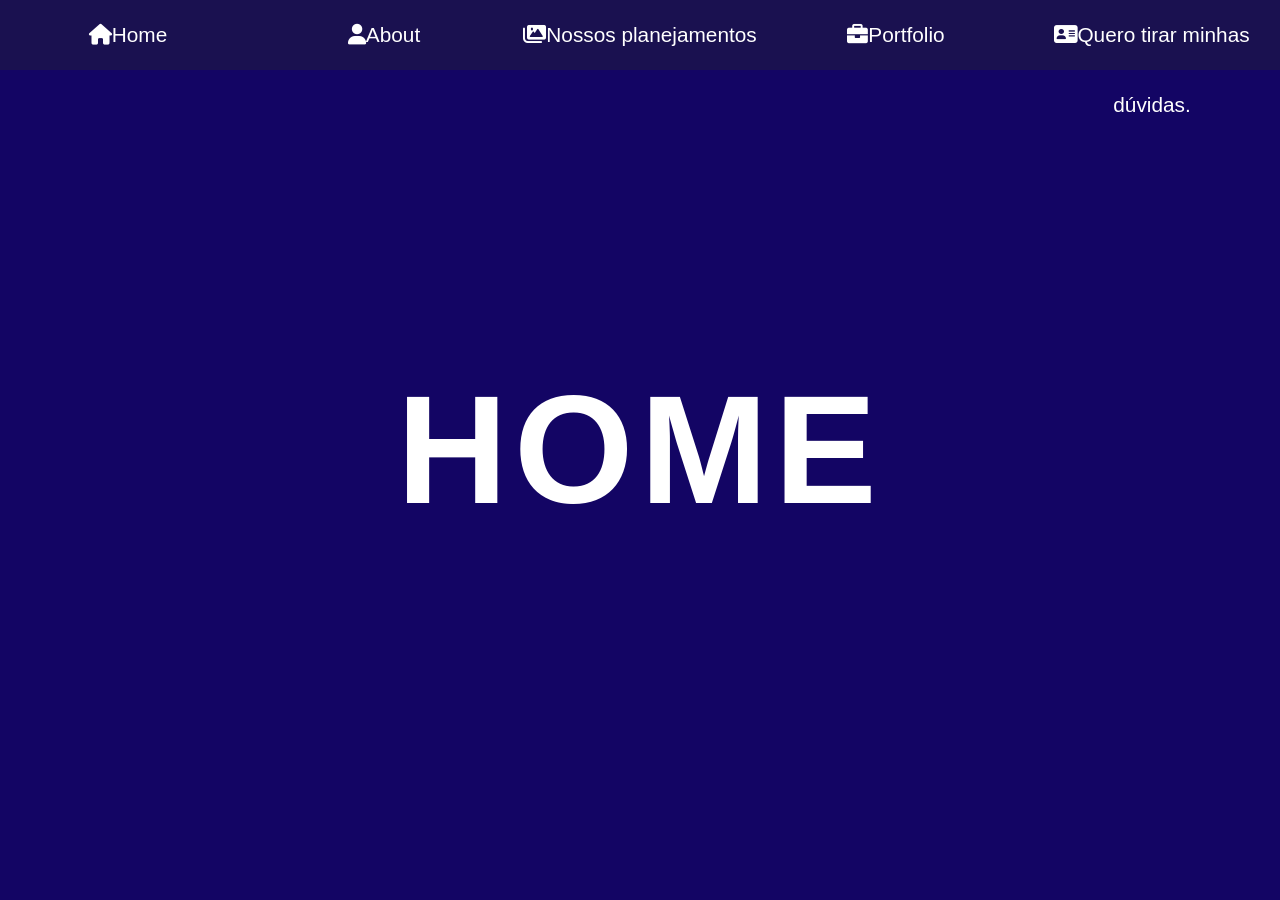
<file: drive-download-20260311T112500Z-3-001 (1)/modelo 4/index.html>
<!DOCTYPE html>
<html lang="en">
<head>
    <meta charset="UTF-8">
    <meta http-equiv="X-UA-Compatible" content="IE=edge">
    <meta name="viewport" content="width=device-width, initial-scale=1.0">
    <title>Document</title>
    <link rel="stylesheet" href="style.css">
    <link rel="stylesheet" href="https://cdnjs.cloudflare.com/ajax/libs/font-awesome/6.0.0-beta3/css/all.min.css">
</head>
<body>
    <header class="header">
        <nav class="navbar">
            <a href="#home"><i class="fas fa-home"></i><span>Home</span></a>
            <a href="#about"><i class="fas fa-user"></i><span>About</span></a>
            <a href="#gallery"><i class="fas fa-images"></i><span>Nossos planejamentos</span></a>
            <a href="#portfolio"><i class="fas fa-briefcase"></i><span>Portfolio</span></a>
            <a href="#contact"><i class="fas fa-contact-card"></i><span>Quero tirar minhas dúvidas.</span></a>
        </nav>
    </header>

    <div class="container">
        <section id="home" class="home">Home</section>
        <section id="about" class="about">about</section>
        <section id="gallery" class="gallery">Opa</section>
        <section id="portfolio" class="porfolio">portfolio</section>
        <section id="contact" class="contact">Quero tirar minhas dúvidas</section>
    </div>
</body>
</html>
</file>
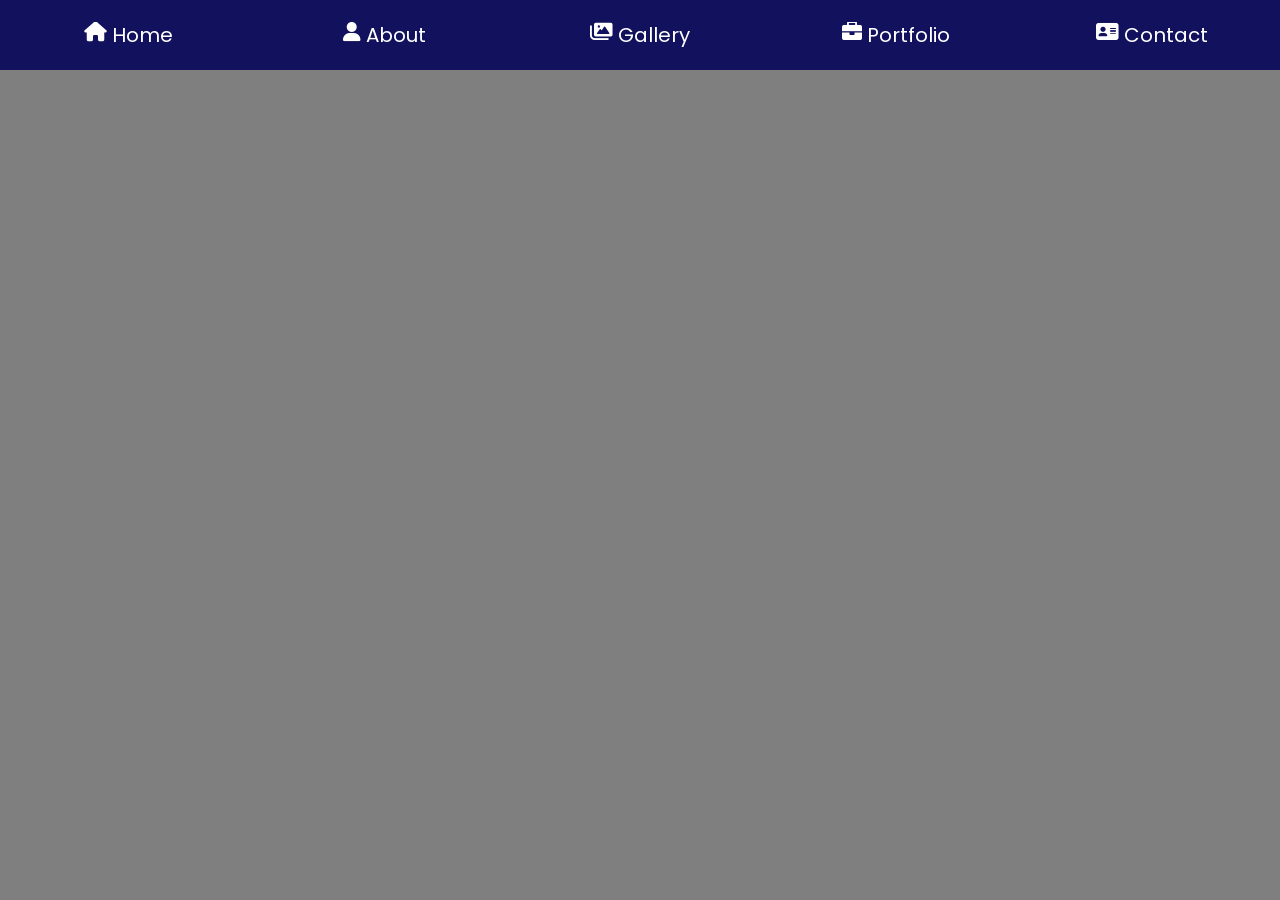
<file: drive-download-20260311T112500Z-3-001 (1)/drive-download-20260311T112500Z-3-001 (1)/modelo 4/index.html>
<!DOCTYPE html>
<html lang="en">
<head>
    <meta charset="UTF-8">
    <meta http-equiv="X-UA-Compatible" content="IE=edge">
    <meta name="viewport" content="width=device-width, initial-scale=1.0">
    <title>Document</title>
    <link rel="stylesheet" href="style.css">
    <link rel="stylesheet" href="https://cdnjs.cloudflare.com/ajax/libs/font-awesome/6.0.0-beta3/css/all.min.css">
</head>
<body>
    <header class="header">
        <nav class="navbar">
            <a href="#home"><i class="fas fa-home"></i><span>Home</span></a>
            <a href="#about"><i class="fas fa-user"></i><span>About</span></a>
            <a href="#gallery"><i class="fas fa-images"></i><span>Gallery</span></a>
            <a href="#portfolio"><i class="fas fa-briefcase"></i><span>Portfolio</span></a>
            <a href="#contact"><i class="fas fa-contact-card"></i><span>Contact</span></a>
        </nav>
    </header>

    <div class="container">
        <section id="home" class="home">Home</section>
        <section id="about" class="about">about</section>
        <section id="gallery" class="gallery">gallery</section>
        <section id="portfolio" class="porfolio">portfolio</section>
        <section id="contact" class="contact">contact</section>
    </div>
</body>
</html>
</file>
<file: drive-download-20260311T112500Z-3-001 (1)/modelo 4/style.css>
* {
    margin: 0;
    padding: 0;
    box-sizing: border-box;
    font-family: 'Poppins', sans-serif;
}

html, body {
    height: 100%;
    overflow-x: hidden;   /* evita scroll horizontal indesejado no body */
}

.header {
    position: fixed;
    top: 0; left: 0; right: 0;
    height: 70px;
    z-index: 600px;
    background: #1a1150;
}

.navbar {
    display: flex;
    height: 100%;
}

.navbar a {
    flex: 1;
    text-align: center;
    line-height: 70px;
    color: rgb(255, 255, 255);
    font-size: 1.3rem;
    text-decoration: none;
    transition: all 0.3s;
}

.navbar a:hover {
    background: rgba(25, 2, 156, 0.925);
    letter-spacing: 2px;
}

.container {
    display: flex;
    width: 100vw;          /* 5 × 100vw */
    height: 100vh;
    scroll-snap-type: x mandatory;   /* ← snap nas seções */
    overflow-x: auto;                /* ← permite scroll lateral */
    scroll-behavior: smooth;
}

section {
    flex: 0 0 100vw;       /* cada seção ocupa 100% da viewport */
    height: 100vh;
    scroll-snap-align: start;
    display: flex;
    align-items: center;
    justify-content: center;
    font-size: 12vw;
    align-items: center;
    justify-content: center;
    font-size: 12vw;
    font-weight: bold;
    color: white;
    text-transform: uppercase;
    letter-spacing: 0.4rem;
}

/* Cores diferentes para visualizar melhor */
section:nth-child(1) { background: #130564; }
section:nth-child(2) { background: #130564; }
section:nth-child(3) { background: #130564; }
section:nth-child(4) { background: #130564; }
section:nth-child(5) { 
    background: linear-gradient(to right, #190868, #110891, #09015aee);
    color: #ffffff;
}

@media (max-width: 300px) {
    .navbar a {
        font-size: 1rem;
    }
}
</file>
<file: drive-download-20260311T112500Z-3-001 (1)/drive-download-20260311T112500Z-3-001 (1)/modelo 4/style.css>
@import url('https://fonts.googleapis.com/css2?family=Poppins:wght@400;500;600;700&family=Ubuntu:wght@400;500;700&display=swap');

*{
    margin: 0;
    padding: 0;
    box-sizing: border-box;
    text-decoration: none;
    outline: none;
    border: none;
    overflow: hidden;
    text-transform: capitalize;
    font-family: 'Poppins', sans-serif;
    scroll-behavior: smooth;
    transition: all 0.1s linear;
}

.header{
    position: fixed;
    top: 0; left: 0; right: 0;
    height: 70px;
    z-index: 1000;

}

.header .navbar{
    display: flex;
}

.header .navbar a{
    flex: 1;
    text-align: center;
    font-size: 20px;
    line-height: 70px;
    color: #fff;
}

.header .navbar a:hover{
    letter-spacing: 1.5px;
}

.header .navbar a span{
    padding-left: 5px;
}

/* Cores de fundo para os links de navegação (mantidos) */
.header .navbar a:nth-child(1){
    background: #12115e;
}

.header .navbar a:nth-child(2){
    background: #12115e;
}

.header .navbar a:nth-child(3){
    background: #12115e;
}

.header .navbar a:nth-child(4){
    background: #12115e;
}

.header .navbar a:nth-child(5){
    background: #12115e;
}

.container{
    display: flex;
    width: 500%;
    height: 100vh;
}

.container section{
    display: flex;
    width: 20%;
    height: 100%;
    align-items: center;
    justify-content: center;
    font-size: 12vw;
    letter-spacing: .4rem;
    color: #fff;
    text-transform: uppercase;
    font-weight: bolder;
    background-size: cover;
    background-position: center;
    background-repeat: no-repeat;
    background-attachment: fixed; /* Efeito parallax opcional */
    position: relative;
}

/* Overlay escuro para melhor legibilidade do texto */
.container section::before {
    content: '';
    position: absolute;
    top: 0;
    left: 0;
    width: 100%;
    height: 100%;
    background: rgba(0, 0, 0, 0.5); /* Ajuste a opacidade conforme necessário */
    z-index: 1;
}

/* Garantir que o texto fique acima do overlay */
.container section {
    z-index: 1;
}

.container section * {
    position: relative;
    z-index: 2;
}

/* Imagens de fundo para cada seção - substitua pelos URLs das suas imagens */
.container section:nth-child(1){
    background-image: url('https://images.unsplash.com/photo-1506905925346-21bda4d32df4?ixlib=rb-1.2.1&auto=format&fit=crop&w=1350&q=80'); /* Paisagem - Home */
}

.container section:nth-child(2){
    background-image: url('imagens/1.jpg'); /* Montanhas - About */
}

.container section:nth-child(3){
    background-image: url('imagens/2.jpg'); /* Floresta - Gallery */
}

.container section:nth-child(4){
    background-image: url('https://images.unsplash.com/photo-1441974231531-c6227db76b6e?ixlib=rb-1.2.1&auto=format&fit=crop&w=1350&q=80'); /* Floresta com sol - Portfolio */
}

.container section:nth-child(5){
    background-image: url('https://images.unsplash.com/photo-1469474968028-56623f02e42e?ixlib=rb-1.2.1&auto=format&fit=crop&w=1350&q=80'); /* Natureza - Contact */
}

@media(max-width:768px){
    .header .navbar a span{
        display: none;
    }
    
    /* Ajuste para dispositivos móveis */
    .container section {
        background-attachment: scroll; /* Remove parallax em mobile para melhor performance */
    }
}
</file>
